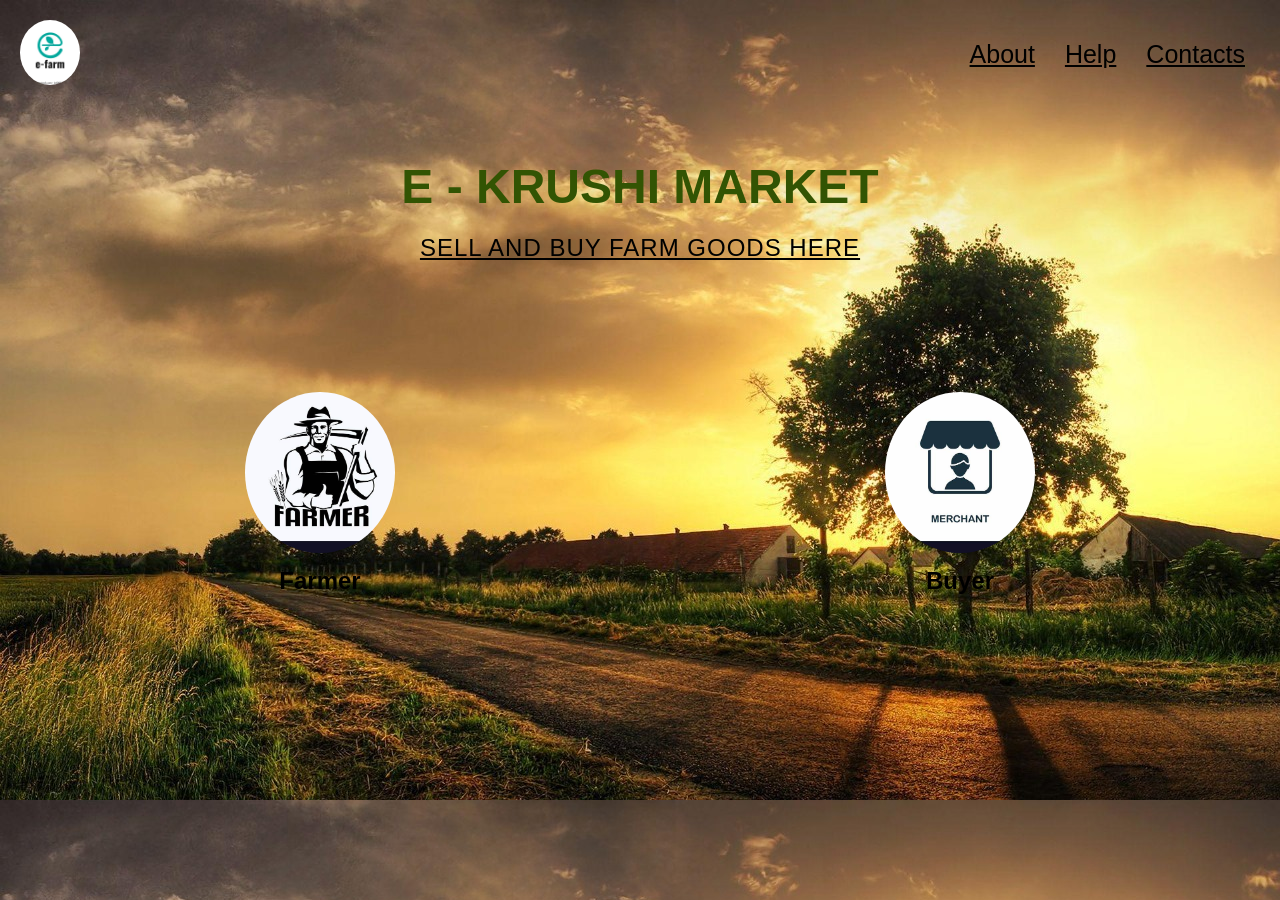
<file: index.html>
<!DOCTYPE html>
<html lang="en">
<head>
    <meta charset="UTF-8">
    <meta name="viewport" content="width=device-width, initial-scale=1.0">
    <title>E-Krushi Market</title>
    <link rel="stylesheet" href="styles.css">
</head>
<body>
    <header>
        <div class="logo">
            <img src="efarm.webp" alt="E-Krishi Logo">
        </div>
        <nav>
            <ul>
                <li><a href="#"><u>About</u></a></li>
                <li><a href="#"><u>Help</u></a></li>
                <li><a href="#"><u>Contacts</u></a></li>
            </ul>
        </nav>
    </header>


    <section class="hero">
        <h1>E - KRUSHI  MARKET</h1>
        <p><u>SELL AND BUY FARM GOODS HERE</u></p>
    </section>

    <section class="main-content">
        <div class="card">
           <a href="farm.html"  class="pointer-link "><img src="marchent.jpg" alt="Farmer Icon"> </a>
            <h2 style="color: black;">Farmer</h2>
        </div>
        <div class="card">
          <img src="farmer.jpg" alt="Merchant Icon">
            <h2 style="color: black;">Buyer</h2>
        </div>
    </section>
</body>
</html>
</file>
<file: styles.css>
/* Global Styles */
* {
    margin: 0;
    padding: 0;
    box-sizing: border-box;
}

body {
    font-family: Arial, sans-serif;
    background-image: url('farm5.jpg');
    background-size: cover;
    color: rgb(86, 165, 164);
}

/* Header Styles */
header {
    display: flex;
    justify-content: space-between;
    align-items: center;
    padding: 20px;
}

nav ul {
    display: flex;
    list-style: none;
}

nav ul li {
    margin: 0 15px;
}

nav ul li a {
    color: rgb(0, 0, 0);
    text-decoration: none;
    font-size: 25px;
}

.logo img {
    width: 60px;
    border-radius: 50%;
    height: auto;
}

/* Hero Section */
.hero {
    text-align: center;
    padding: 50px 20px;
}

.hero h1 {
    font-size: 48px;
    color: #325403;
    font-family: 'Arial', serif;
}

.hero p {
    font-size: 24px;
    margin-top: 20px;
    font-family: sans-serif;
    letter-spacing: 1px;
    color: rgb(0, 0, 0);
}

/* Main Content */
.main-content {
    display: flex;

    justify-content: space-around;
    margin: 80px 0;
}

.card {
    text-align: center;
    margin: 0 50px;
}

.card img {
    width: 150px;
    height: auto;
    border-radius: 50%;
}

.card h2 {
    font-size: 24px;
    margin-top: 10px;
    color: #000000;
}
.pointer-link { 
    cursor: pointer; 
}
</file>
